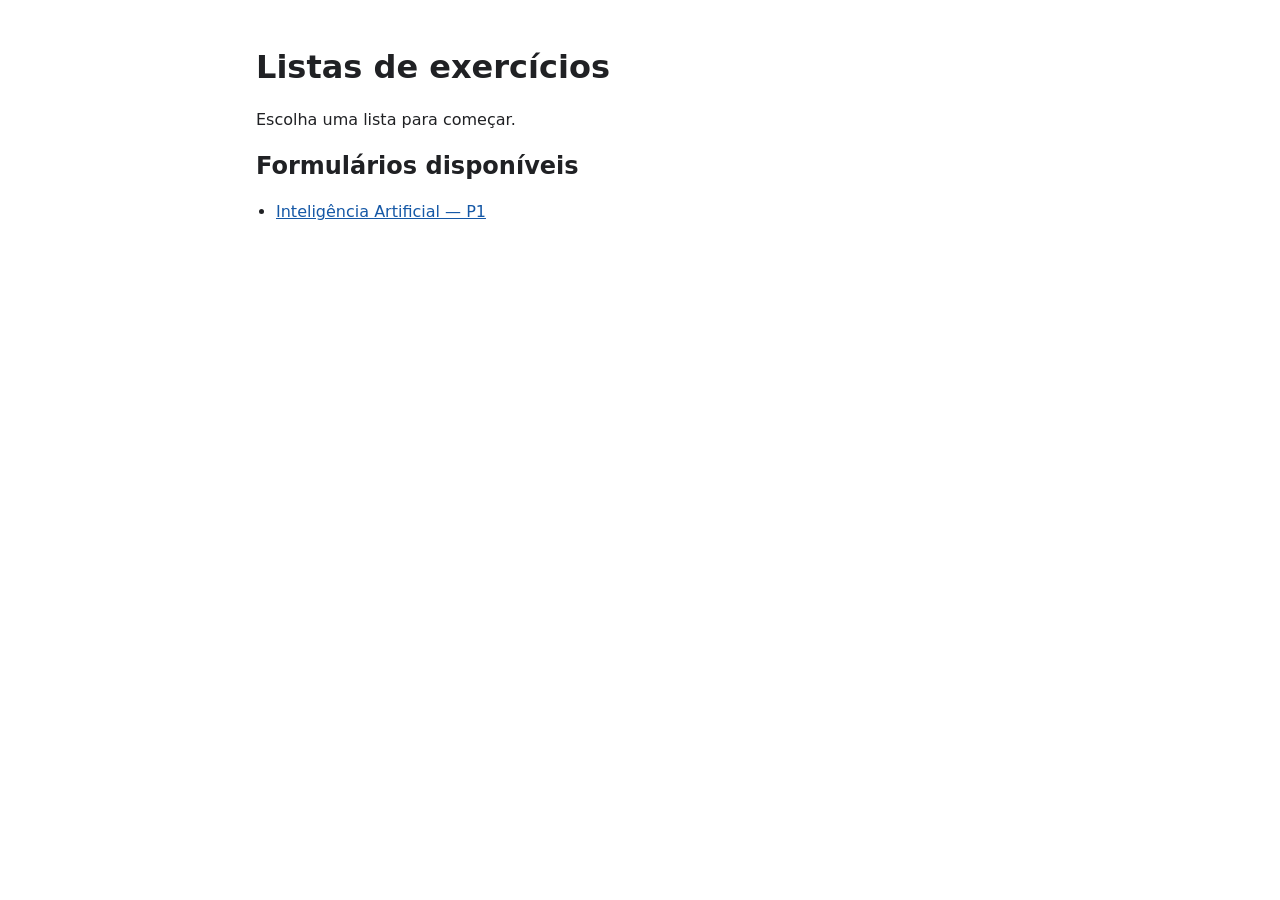
<file: index.html>
<!doctype html>
<html lang="pt-BR">
<head>
  <meta charset="utf-8">
  <meta name="viewport" content="width=device-width, initial-scale=1">
  <meta name="description" content="Listas de exercícios interativas.">
  <title>Listas de exercícios</title>
  <link rel="stylesheet" href="./css/style.css">
  <script src="./js/index.js" defer></script>
</head>
<body>
  <main class="container">
    <header>
      <h1>Listas de exercícios</h1>
      <p>Escolha uma lista para começar.</p>
    </header>
    <section aria-labelledby="listas-titulo">
      <h2 id="listas-titulo">Formulários disponíveis</h2>
      <ul id="lista-formularios" class="lista-formularios" aria-live="polite">
        <li>Carregando formulários…</li>
      </ul>
    </section>
  </main>
</body>
</html>
</file>
<file: css/style.css>
:root {
  color-scheme: light;
  font-family: system-ui, sans-serif;
  line-height: 1.5;
  color: #202124;
  background: #fff;
}

body {
  margin: 0;
}

.container {
  width: min(100% - 2rem, 48rem);
  margin: 3rem auto;
}

h1, h2 {
  line-height: 1.2;
}

.lista-formularios {
  padding-left: 1.25rem;
}

.lista-formularios li {
  margin: 0.75rem 0;
}

a {
  color: #1558a6;
}

.quiz-container {
  width: min(100% - 2rem, 58rem);
  margin-top: 1.5rem;
  margin-bottom: 4rem;
}

.quiz-header {
  padding: 1rem 0 1.25rem;
  border-bottom: 1px solid #d8dee8;
  margin-bottom: 1.5rem;
}

.progresso {
  color: #49566a;
  font-size: 0.95rem;
}

.question-card {
  border: 1px solid #d8dee8;
  border-radius: 0.75rem;
  padding: clamp(1rem, 3vw, 1.5rem);
  margin: 1.5rem 0;
  background: #fff;
}

.part-heading {
  margin: 2.75rem 0 0.5rem;
  padding-bottom: 0.55rem;
  border-bottom: 2px solid #d8dee8;
  font-size: 1.25rem;
}

.question-heading {
  display: flex;
  flex-wrap: wrap;
  align-items: center;
  gap: 0.5rem 1rem;
}

.question-heading h2 {
  margin: 0.25rem 0;
  flex: 1 1 14rem;
}

.subquestion {
  margin-top: 1.75rem;
  padding-top: 1rem;
  border-top: 1px solid #e7ebf1;
}

.subquestion h3 {
  font-size: 1.1rem;
}

.prerequisite-button,
.button {
  border: 1px solid #aab6c7;
  border-radius: 0.4rem;
  padding: 0.55rem 0.8rem;
  background: #fff;
  color: #202124;
  font: inherit;
  cursor: pointer;
}

.prerequisite-button {
  font-size: 0.88rem;
}

.button-primary {
  color: #fff;
  border-color: #1558a6;
  background: #1558a6;
}

.button-secondary {
  margin-top: 0.75rem;
}

.row-check {
  margin: 0.35rem 0;
  padding: 0.35rem 0.5rem;
  border: 1px solid #aab6c7;
  border-radius: 0.3rem;
  background: #fff;
  font: inherit;
  font-size: 0.8rem;
  cursor: pointer;
}

.choice-section {
  margin-top: 1rem;
}

.choice-section .markdown-content > p:first-child {
  margin-top: 0;
}

.answer-prompt {
  margin: 1rem 0 0.5rem;
  font-weight: 650;
}

.choice-list {
  display: grid;
  gap: 0.65rem;
}

.choice-button {
  display: flex;
  align-items: flex-start;
  gap: 0.75rem;
  width: 100%;
  padding: 0.8rem;
  border: 1px solid #c8d0dc;
  border-radius: 0.5rem;
  background: #fff;
  color: inherit;
  text-align: left;
  font: inherit;
  cursor: pointer;
}

.choice-button:hover,
.choice-button:focus-visible {
  border-color: #1558a6;
  outline: 2px solid #1558a6;
  outline-offset: 1px;
}

.choice-letter {
  display: grid;
  place-items: center;
  flex: 0 0 1.7rem;
  height: 1.7rem;
  border: 1px solid #aab6c7;
  border-radius: 50%;
  font-weight: 700;
}

.choice-content {
  min-width: 0;
}

.choice-content > :first-child {
  margin-top: 0;
}

.choice-content > :last-child {
  margin-bottom: 0;
}

.choice-button.selected-choice.correct-choice {
  border-color: #16803c;
  background: #f0faf3;
}

.choice-button.selected-choice.incorrect-choice {
  border-color: #b42318;
  background: #fff5f4;
}

.choice-feedback {
  margin-top: 0.8rem;
}

.choice-feedback:empty {
  display: none;
}

.feedback-correct {
  color: #146c34;
  font-weight: 700;
}

.feedback-incorrect {
  color: #a1261c;
  font-weight: 700;
}

.explanation {
  border-left: 3px solid #9eb3cc;
  padding: 0.1rem 0.9rem;
  margin: 0.75rem 0;
}

.explanation h4 {
  margin: 0.35rem 0;
}

.markdown-content {
  overflow-wrap: anywhere;
}

.markdown-content table {
  width: 100%;
  border-collapse: collapse;
  margin: 1rem 0;
  display: block;
  overflow-x: auto;
}

.markdown-content th,
.markdown-content td {
  border: 1px solid #c8d0dc;
  padding: 0.45rem 0.6rem;
  text-align: left;
  vertical-align: top;
}

.markdown-content th {
  background: #f3f6fa;
}

.markdown-content pre {
  overflow-x: auto;
  padding: 0.8rem;
  background: #f3f6fa;
  border-radius: 0.4rem;
}

.answer-table input,
.board-answer {
  box-sizing: border-box;
  width: 100%;
  min-width: 4.5rem;
  padding: 0.45rem;
  border: 1px solid #8996a8;
  border-radius: 0.25rem;
  font: inherit;
}

.answer-table input.answer-correct,
.board-answer.answer-correct {
  border: 2px solid #16803c;
  background: #effaf2;
}

.answer-table input.answer-incorrect,
.board-answer.answer-incorrect {
  border: 2px solid #b42318;
  background: #fff1f0;
}

.table-status {
  min-height: 1.4em;
  margin: 0.5rem 0;
  font-size: 0.92rem;
}

.board-entry {
  display: grid;
  grid-template-columns: repeat(auto-fit, minmax(9rem, 1fr));
  gap: 0.7rem;
  border: 1px solid #c8d0dc;
  border-radius: 0.5rem;
  padding: 1rem;
  margin: 1rem 0;
}

.board-entry legend {
  padding: 0 0.35rem;
  font-weight: 650;
}

.board-entry label {
  display: flex;
  align-items: center;
  gap: 0.3rem;
}

.board-entry .table-status {
  grid-column: 1 / -1;
}

.delayed-answer {
  border: 1px solid #c8d0dc;
  border-radius: 0.5rem;
  padding: 0.7rem 1rem;
  margin: 1rem 0;
}

.delayed-answer[hidden] {
  display: none;
}

.study-dialog {
  width: min(32rem, calc(100% - 2rem));
  border: 1px solid #aab6c7;
  border-radius: 0.7rem;
  padding: 1.5rem;
}

.study-dialog::backdrop {
  background: rgb(20 30 45 / 45%);
}

.study-dialog form:first-child {
  text-align: right;
}

.dialog-close {
  border: 0;
  background: transparent;
  font-size: 1.5rem;
  cursor: pointer;
}

.load-error {
  border-left: 4px solid #b42318;
  padding: 0.75rem;
  background: #fff5f4;
}

@media (max-width: 40rem) {
  .quiz-container {
    width: min(100% - 1.25rem, 58rem);
  }

  .question-card {
    padding: 0.9rem;
  }
}
</file>
